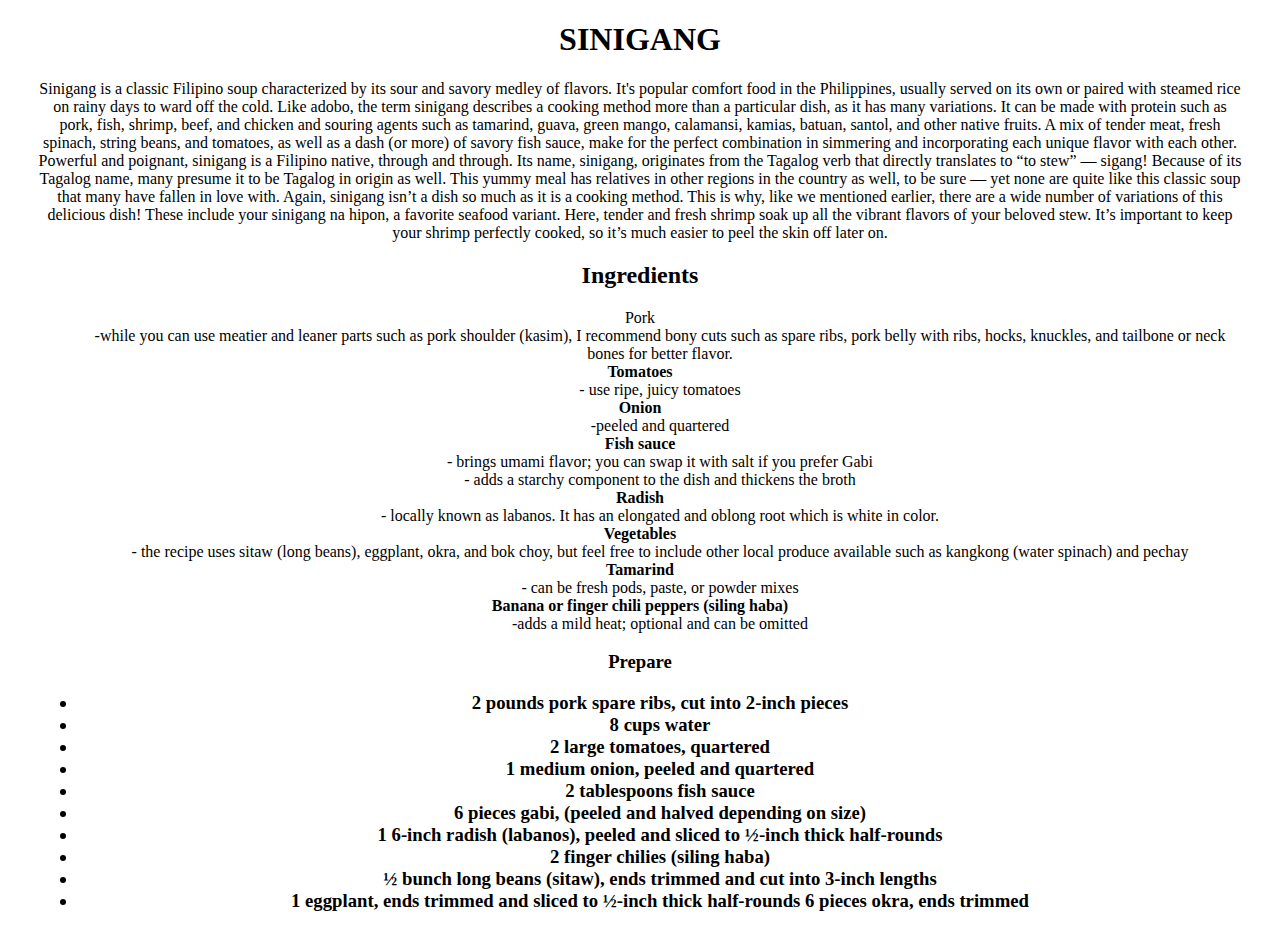
<file: index.html>
<!DOCTYPE html>
<html>
<head>
<title>The Menu</title>
<link rel="stylesheet" type="text/css" href="style.css">
</head>

<body>
  <h1 <h1 style="text-align: center; color: black; font-family: Times New Roman;">
	 SINIGANG 
	</h1>
	</h1>
	<p>
		Sinigang is a classic Filipino soup characterized by its sour and savory medley of flavors. It's popular comfort food in the Philippines,
usually served on its own or paired with steamed rice on rainy days to ward off the cold. Like adobo, the term sinigang describes a
cooking method more than a particular dish, as it has many variations. It can be made with protein such as pork, fish, shrimp, beef,
and chicken and souring agents such as tamarind, guava, green mango, calamansi, kamias, batuan, santol, and other native fruits. A
mix of tender meat, fresh spinach, string beans, and tomatoes, as well as a dash (or more) of savory fish sauce, make for the perfect
combination in simmering and incorporating each unique flavor with each other. Powerful and poignant, sinigang is a Filipino native,
through and through. Its name, sinigang, originates from the Tagalog verb that directly translates to “to stew” — sigang! Because of
its Tagalog name, many presume it to be Tagalog in origin as well. This yummy meal has relatives in other regions in the country as
well, to be sure — yet none are quite like this classic soup that many have fallen in love with. Again, sinigang isn’t a dish so much as
it is a cooking method. This is why, like we mentioned earlier, there are a wide number of variations of this delicious dish! These
include your sinigang na hipon, a favorite seafood variant. Here, tender and fresh shrimp soak up all the vibrant flavors of your beloved
stew. It’s important to keep your shrimp perfectly cooked, so it’s much easier to peel the skin off later on.
	</p>

	<h2>Ingredients</h2>
	<p>
		<dl>
		<dt>Pork</dt>

<dd>-while you can use meatier and leaner parts such as pork shoulder (kasim), I recommend bony cuts such as spare ribs, pork
belly with ribs, hocks, knuckles, and tailbone or neck bones for better flavor.</dd>
<dt><b>Tomatoes</dt></b>
<dd>- use ripe, juicy tomatoes</dd>
<dt><b>Onion</b></dt>
<dd>-peeled and quartered
<dt><b>Fish sauce</b></dt>
<dd>- brings umami flavor; you can swap it with salt if you prefer
Gabi</dd>
<dd>- adds a starchy component to the dish and thickens the broth
<dt><b>Radish</b></dt>
<dd>- locally known as labanos. It has an elongated and oblong root which is white in color.
<dt><b>Vegetables</b></dt>
<dd>- the recipe uses sitaw (long beans), eggplant, okra, and bok choy, but feel free to include other local produce available such as
kangkong (water spinach) and pechay
<dt><b>Tamarind</b></dt>
<dd>- can be fresh pods, paste, or powder mixes</dd>
<dt><b>Banana or finger chili peppers (siling haba)</b></dt>
<dd>-adds a mild heat; optional and can be omitted</dd>
	</dl>
	</p>

	<h3>Prepare
		<p><ul>
<li>2 pounds pork spare ribs, cut into 2-inch pieces</li>
<li>8 cups water</li>
<li>2 large tomatoes, quartered</li>
<li>1 medium onion, peeled and quartered</li>
<li>2 tablespoons fish sauce</li>
<li>6 pieces gabi, (peeled and halved depending on size)</li>
<li>1 6-inch radish (labanos), peeled and sliced to ½-inch thick half-rounds</li>
<li>2 finger chilies (siling haba)</li>
<li>½ bunch long beans (sitaw), ends trimmed and cut into 3-inch lengths
<li>1 eggplant, ends trimmed and sliced to ½-inch thick half-rounds
6 pieces okra, ends trimmed
</body>
</html>
<!--Programmer: Erica Mae Redito-->
</file>
<file: style.css>
body {
		text-align: center ;
		margin-left: auto;
		margin-right: auto;
		padding-left: 3%;
		padding-right: 3%;
}
</file>
